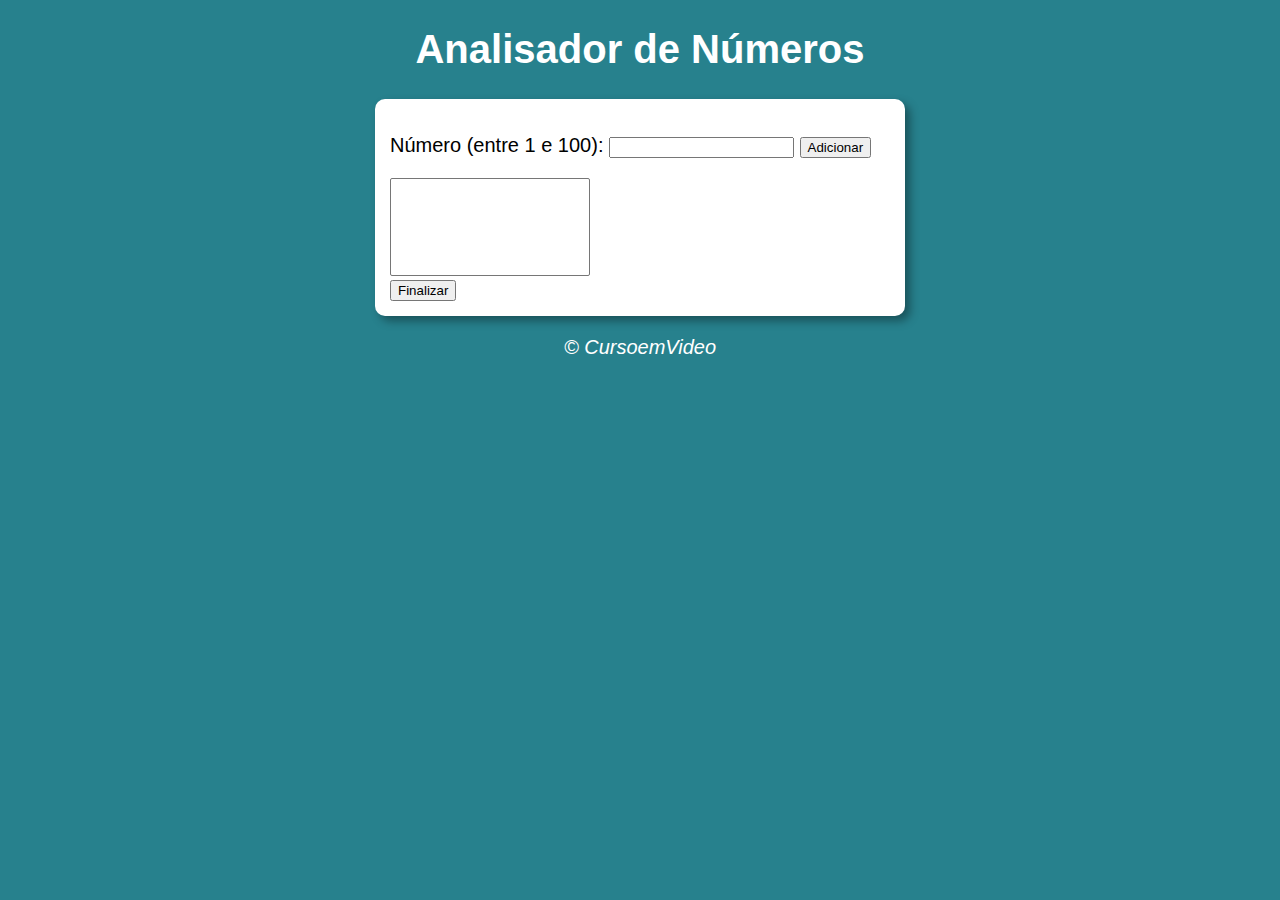
<file: analisador-numeros/index.html>
<!DOCTYPE html>
<html lang="pt-br">
<head>
    <meta charset="UTF-8">
    <meta http-equiv="X-UA-Compatible" content="IE=edge">
    <meta name="viewport" content="width=device-width, initial-scale=1.0">
    <title>Analisador de Números</title>
    <link rel="stylesheet" href="estilo.css">
</head>
<body>
    <header>
        <h1>Analisador de Números</h1>
    </header>
    <section>
        <div>
            <p>Número (entre 1 e 100): <input type="number" name="fnum" id="fnum">
            <input type="button" value="Adicionar" onclick="adicionar()"></p>
            <select name="flista" id="flista" size="6"></select><br>
            <input type="button" value="Finalizar" onclick="finalizar()">
        </div>
        <div id="res">
            
        </div>
    </section>
    <footer>
        <p>&copy; CursoemVideo</p>
    </footer>
    <script src="script.js"></script>
</body>
</html>
</file>
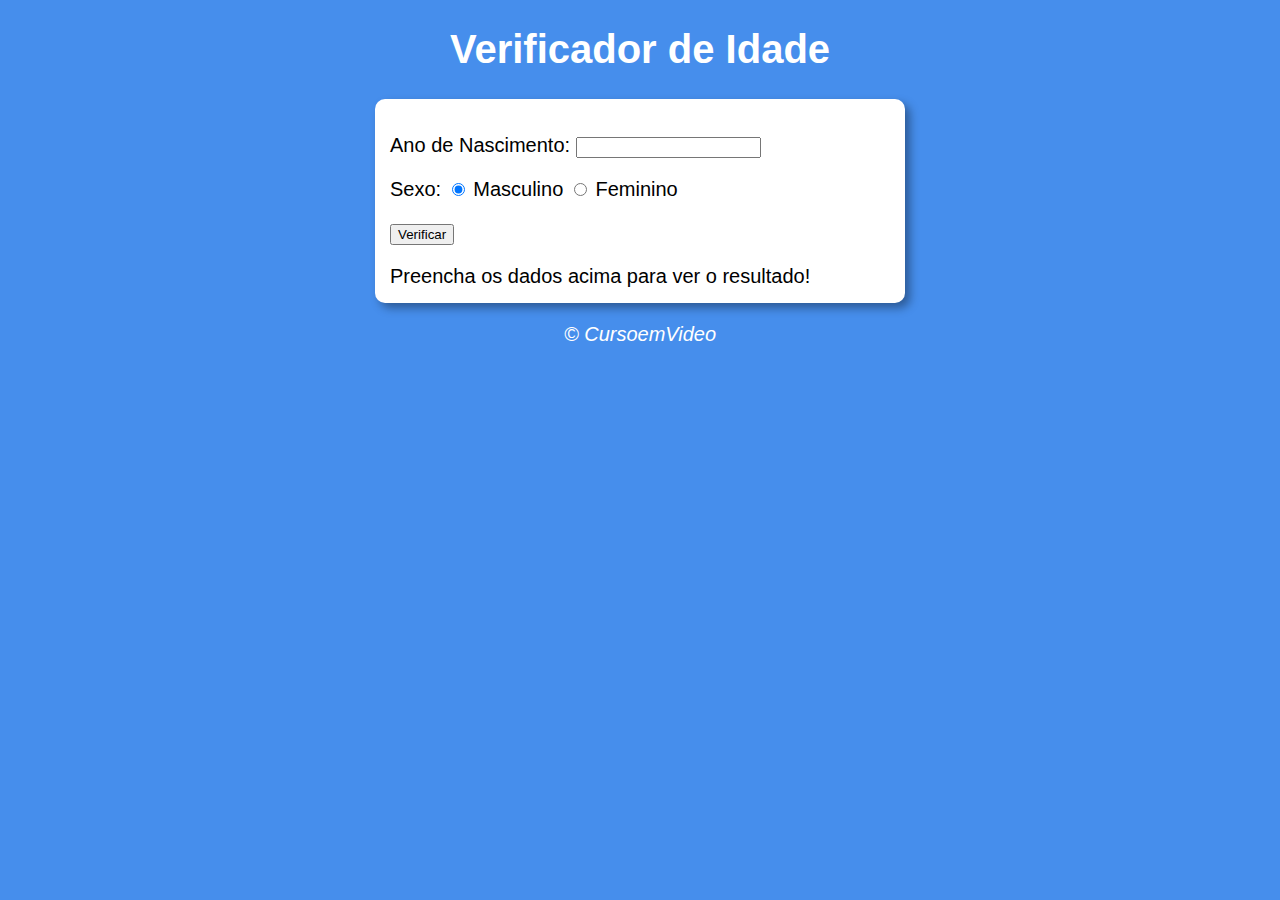
<file: calculadora-idade-aula015/index.html>
<!DOCTYPE html>
<html lang="pt-br">
<head>
    <meta charset="UTF-8">
    <meta http-equiv="X-UA-Compatible" content="IE=edge">
    <meta name="viewport" content="width=device-width, initial-scale=1.0">
    <title>Verificador de Idade</title>
    <link rel="stylesheet" href="estilo.css">
</head>
<body>
    <header>
        <h1>Verificador de Idade</h1>
    </header>
    <section>
        <div>
            <p>Ano de Nascimento:
                <input  type="number" name="txtano" id="txtano" min="0">
            </p>
            <p>Sexo:
                <input type="radio" name="radsex" id="masc" checked>
                <label for="masc">Masculino</label>
                <input type="radio" name="radsex" id="fem">
                <label for="fem">Feminino</label>
            </p>
            <p>
                <input type="button" value="Verificar" onclick="verificar()">
            </p>
        </div>
        <div id="res">
            Preencha os dados acima para ver o resultado!
        </div>
    </section>
    <footer>
        <p>&copy; CursoemVideo</p>
    </footer>
    <script src="script.js"></script>
</body>
</html>
</file>
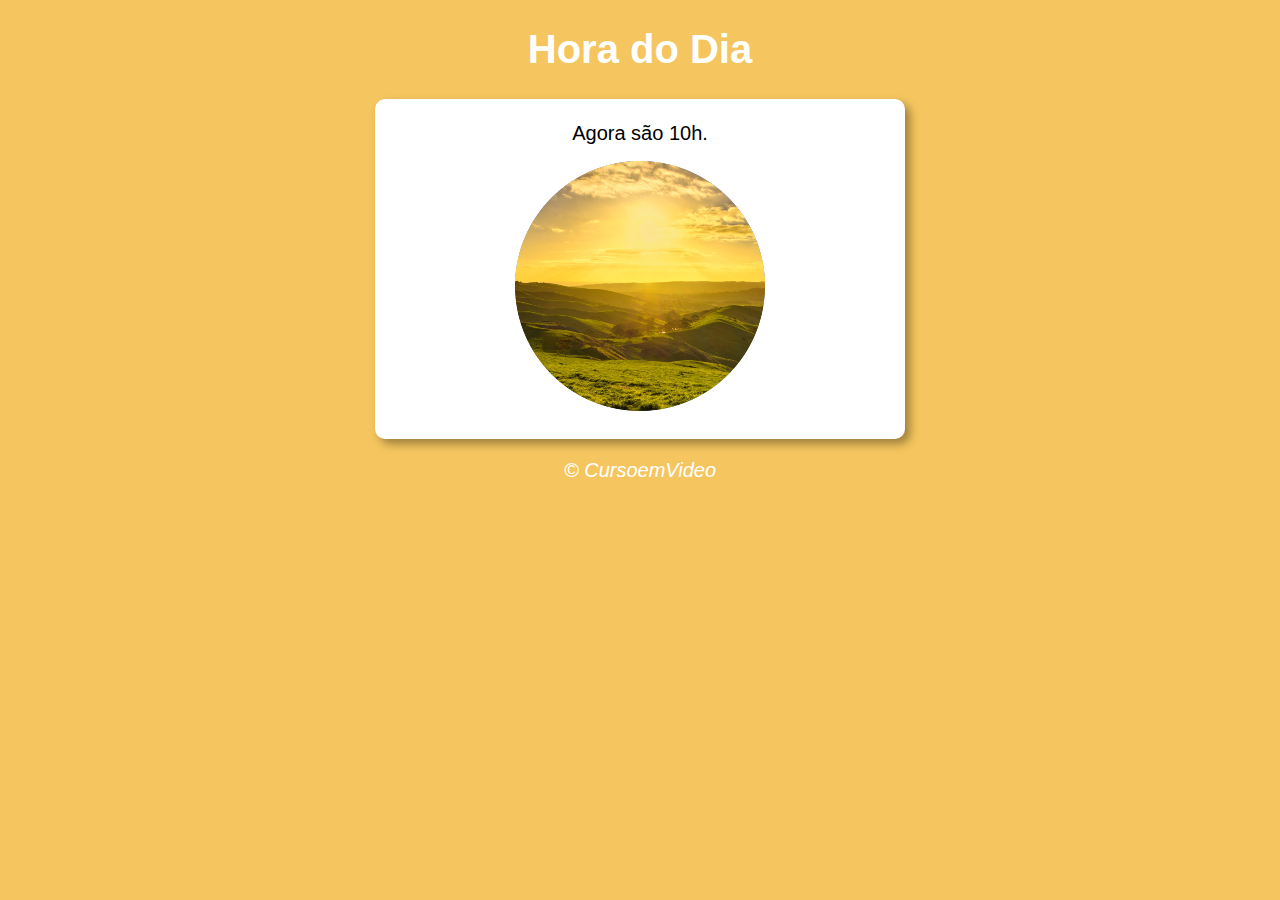
<file: hora-dia-aula014/index.html>
<!DOCTYPE html>
<html lang="pt-br">
<head>
    <meta charset="UTF-8">
    <meta http-equiv="X-UA-Compatible" content="IE=edge">
    <meta name="viewport" content="width=device-width, initial-scale=1.0">
    <title>Modelo de Exercício</title>
    <link rel="stylesheet" href="estilo.css">
</head>
<body onload="carregar()">
    <header>
        <h1>Hora do Dia</h1>
    </header>
    <section>
        <div id="msg">
            Aqui vai aparecer a hora
        </div>
        <div id="foto">
            <img id="imagem" src="images/Manha.png" alt="Foto do Dia">
        </div>
    </section>
    <footer>
        <p>&copy; CursoemVideo</p>
    </footer>
    <script src="script.js"></script>
</body>
</html>
</file>
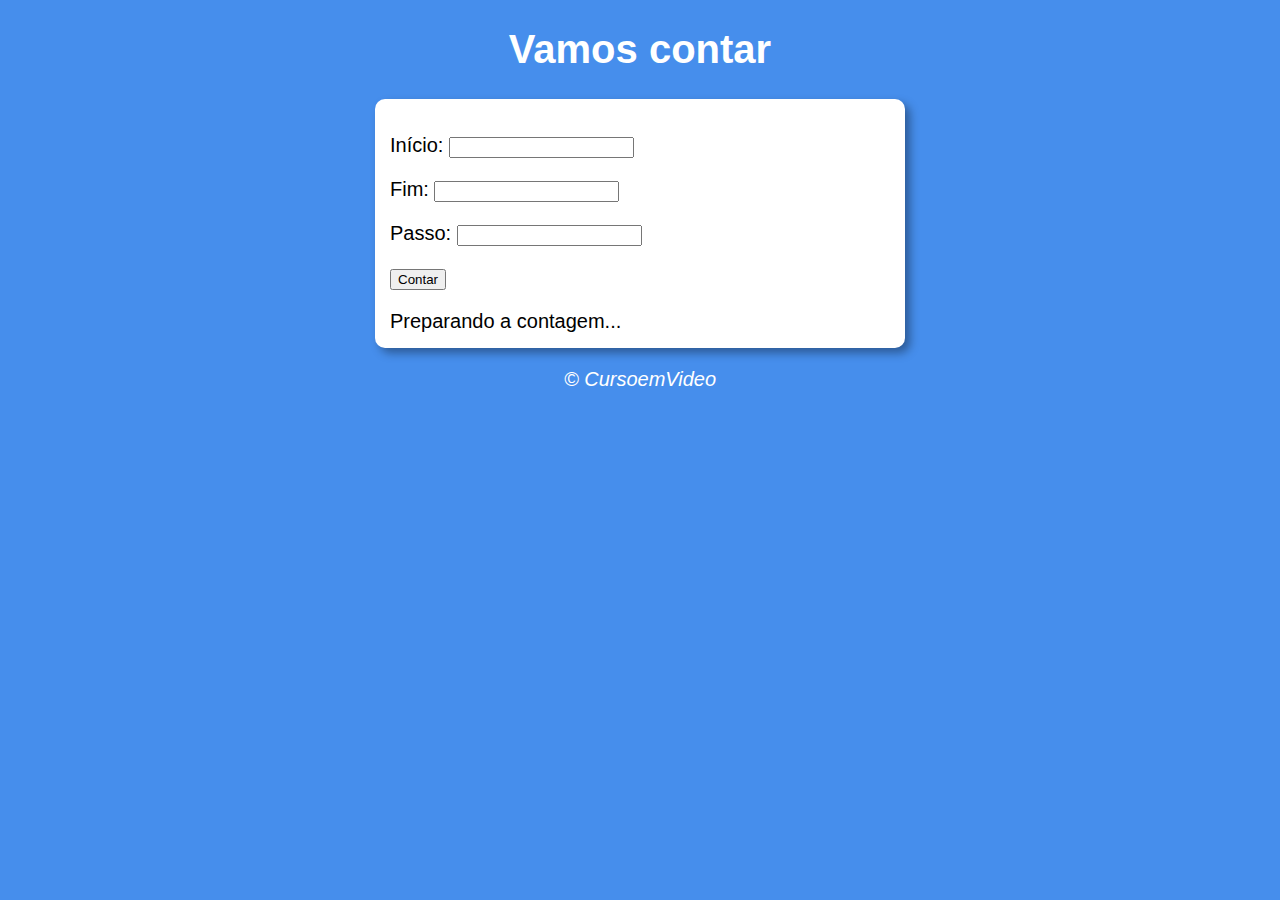
<file: aula014ex/contador-passo-ex016/index.html>
<!DOCTYPE html>
<html lang="pt-br">
<head>
    <meta charset="UTF-8">
    <meta http-equiv="X-UA-Compatible" content="IE=edge">
    <meta name="viewport" content="width=device-width, initial-scale=1.0">
    <title>Super COntador</title>
    <link rel="stylesheet" href="estilo.css">
</head>
<body>
    <header>
        <h1>Vamos contar</h1>
    </header>
    <section>
        <div id="dados">
            <p>Início: <input type="number" name="inicio" id="txti"></p>
            <p>Fim: <input type="number" name="fim" id="txtf"></p>
            <p>Passo: <input type="number" name="passo" id="txtp"></p>
            <p><input type="button" value="Contar" onclick="contar()"></p>
        </div>
        <div id="res">
            Preparando a contagem...
        </div>
    </section>
    <footer>
        <p>&copy; CursoemVideo</p>
    </footer>
    <script src="script.js"></script>
</body>
</html>
</file>
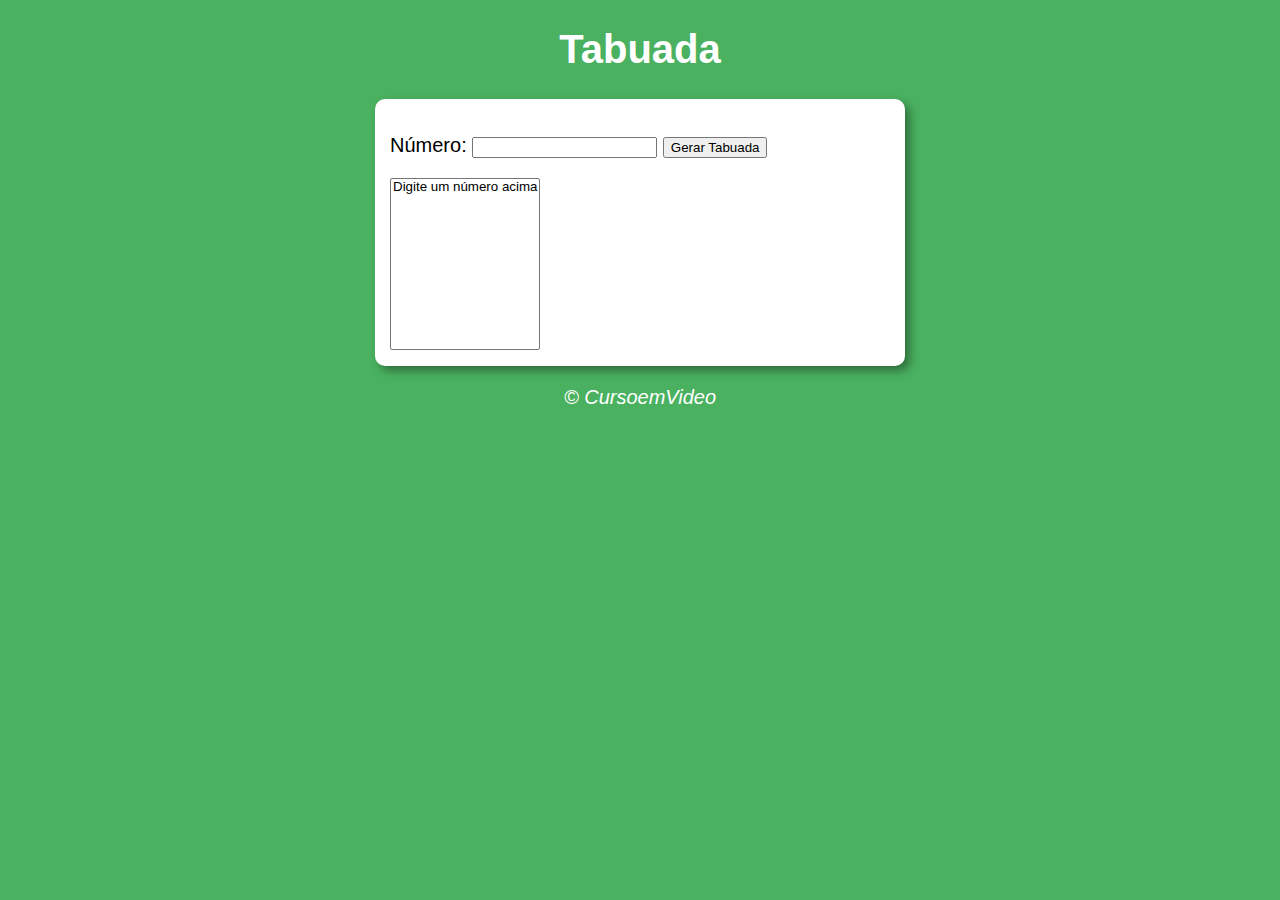
<file: aula014ex/tabuada-ex017/index.html>
<!DOCTYPE html>
<html lang="pt-br">
<head>
    <meta charset="UTF-8">
    <meta http-equiv="X-UA-Compatible" content="IE=edge">
    <meta name="viewport" content="width=device-width, initial-scale=1.0">
    <title>Tabuada</title>
    <link rel="stylesheet" href="estilo.css">
</head>
<body>
    <header>
        <h1>Tabuada</h1>
    </header>
    <section>
        <div>
            <p>Número: <input type="number" name="num" id="txtn">
            <input type="button" value="Gerar Tabuada" onclick="tabuada()"></p>
        </div>
        <div>
            <select name="tabuada" id="seltab" size="10">
                <option>Digite um número acima</option>
            </select>
        </div>
    </section>
    <footer>
        <p>&copy; CursoemVideo</p>
    </footer>
    <script src="script.js"></script>
</body>
</html>
</file>
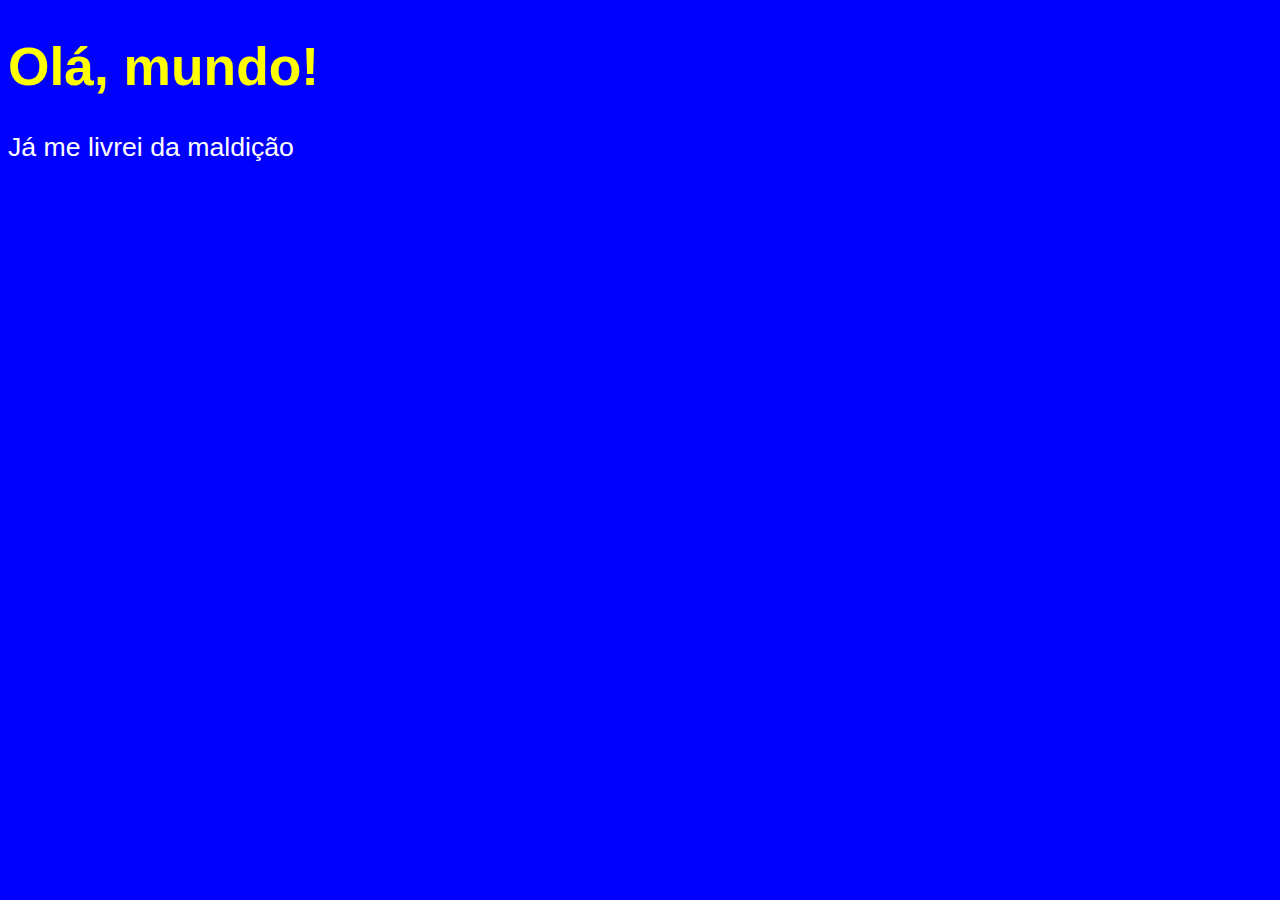
<file: aula004/ex001.html>
<!DOCTYPE html>
<html lang="pt-br">
<head>
    <meta charset="UTF-8">
    <meta http-equiv="X-UA-Compatible" content="IE=edge">
    <meta name="viewport" content="width=device-width, initial-scale=1.0">
    <title>Meu primeiro pograma...</title>
    <style>
        body {
            background-color: blue;
            color: white;
            font: normal 20pt Arial;
        }
        h1{
            color: yellow;
        }
    </style>
</head>
<body>
    <h1>Olá, mundo!</h1>
    <p>Já me livrei da maldição</p>
    <script>
        window.alert('Minha primeira mensagem!')
        window.confirm('Está gostando de JS?')
        window.prompt('Qual é o seu nome?')
    </script>
</body>
</html>
</file>
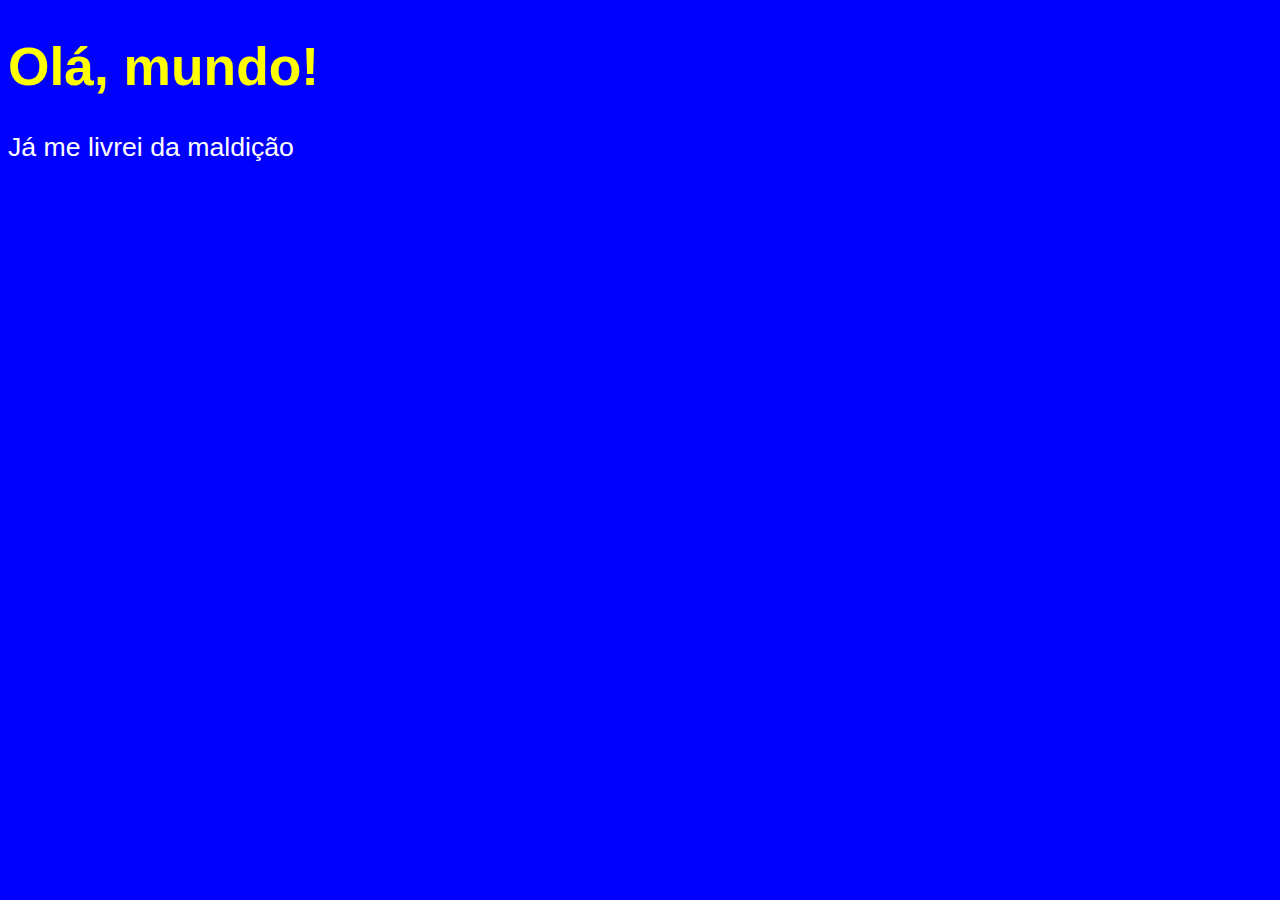
<file: aula006/ex002.html>
<!DOCTYPE html>
<html lang="pt-br">
<head>
    <meta charset="UTF-8">
    <meta http-equiv="X-UA-Compatible" content="IE=edge">
    <meta name="viewport" content="width=device-width, initial-scale=1.0">
    <title>Meu primeiro pograma...</title>
    <style>
        body {
            background-color: blue;
            color: white;
            font: normal 20pt Arial;
        }
        h1{
            color: yellow;
        }
    </style>
</head>
<body> 
    <h1>Olá, mundo!</h1>
    <p>Já me livrei da maldição</p>
    <script>
        var nome = window.prompt('Qual é o seu nome?');
        window.alert('É um grande prazer em te conhecer,'+ nome+ '!')
    </script>
</body>
</html>
</file>
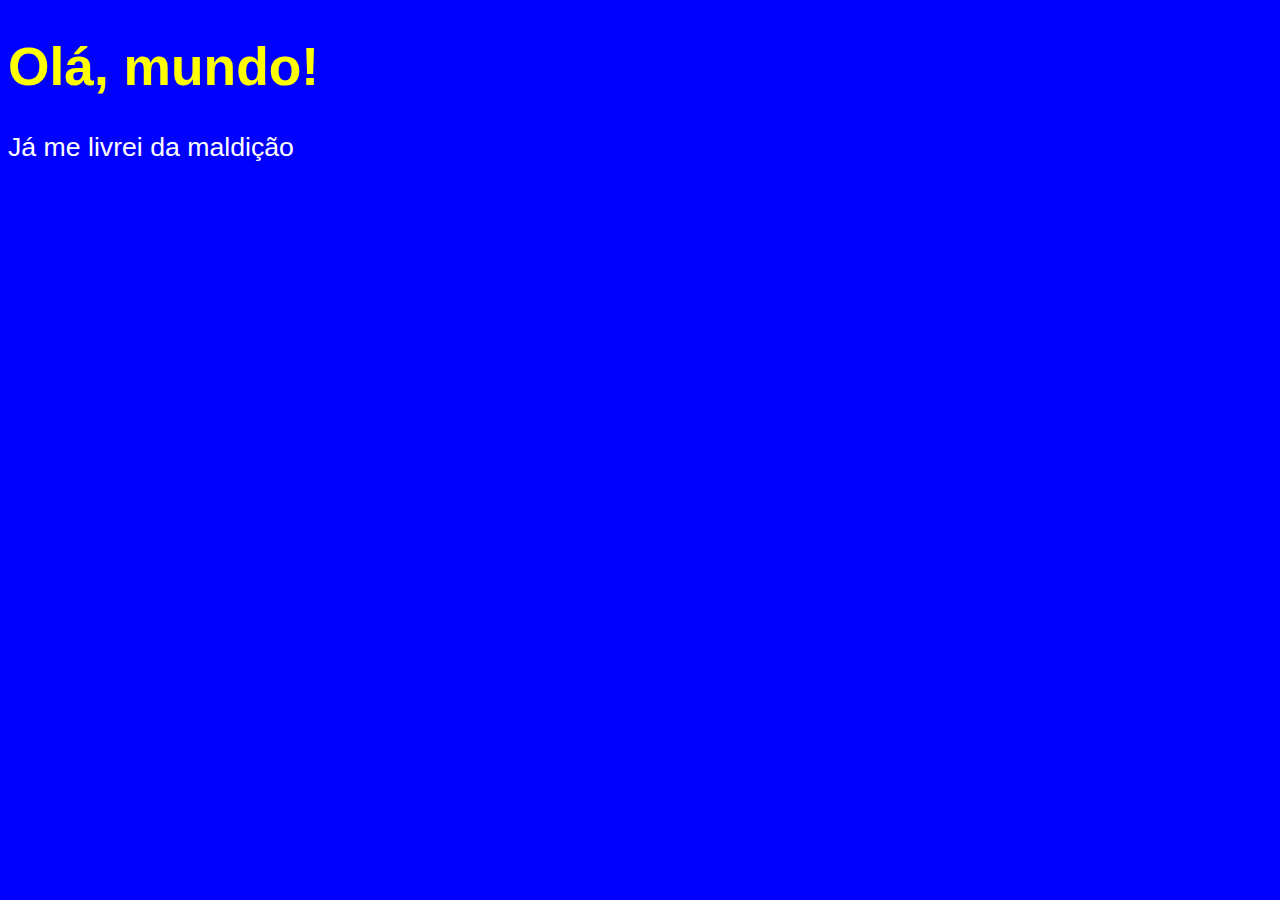
<file: aula006/ex003.html>
<!DOCTYPE html>
<html lang="pt-br">
<head>
    <meta charset="UTF-8">
    <meta http-equiv="X-UA-Compatible" content="IE=edge">
    <meta name="viewport" content="width=device-width, initial-scale=1.0">
    <title>Meu primeiro pograma...</title>
    <style>
        body {
            background-color: blue;
            color: white;
            font: normal 20pt Arial;
        }
        h1{
            color: yellow;
        }
    </style>
</head>
<body> 
    <h1>Olá, mundo!</h1>
    <p>Já me livrei da maldição</p>
    <script>
        var n1 = Number(window.prompt('Digite um número: '))
        var n2 = Number(window.prompt('Digite outro número: '))
        var s = n1 + n2
        window.alert(`A soma entre ${n1} e ${n2} é igual a ${s}`)
    </script>
</body>
</html>
</file>
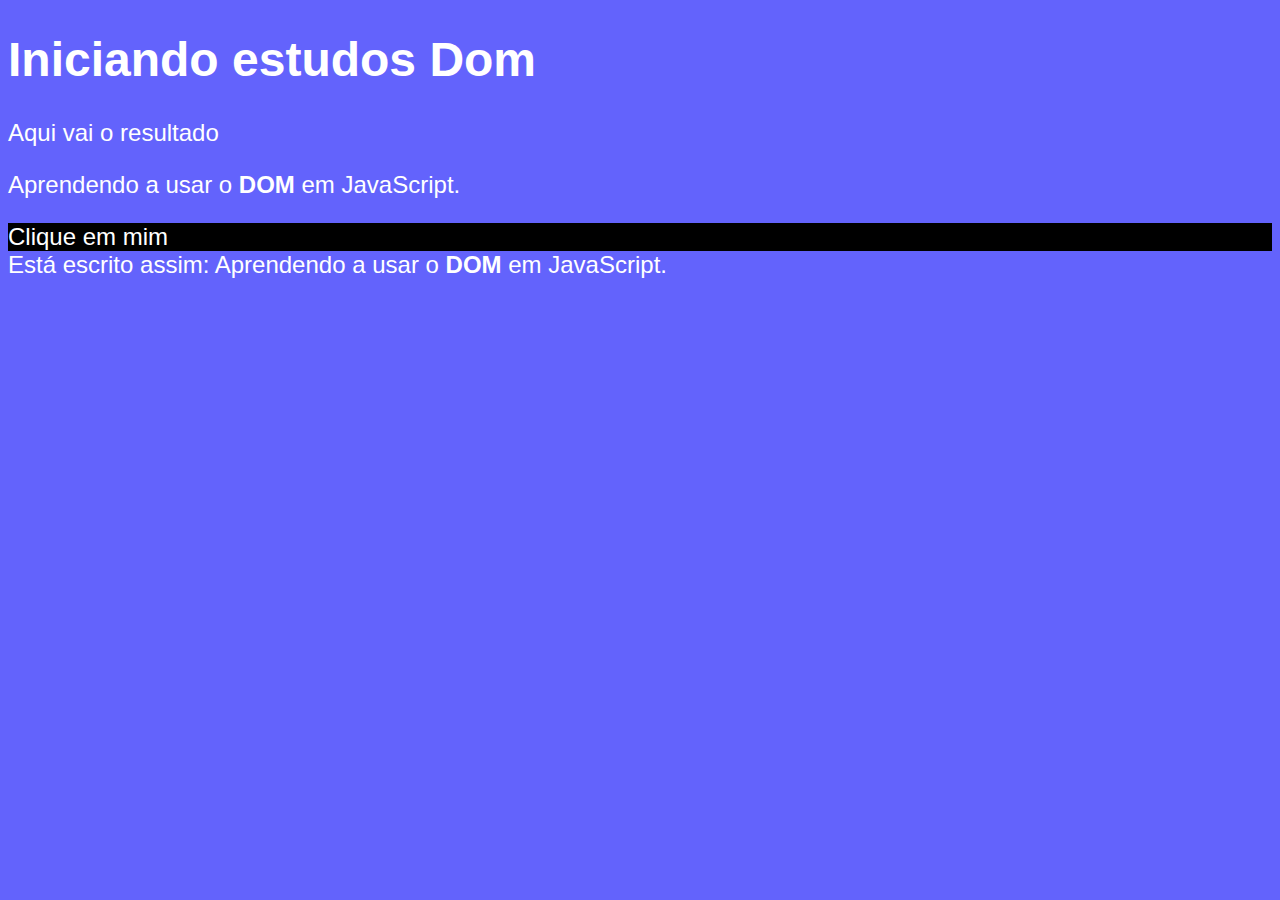
<file: aula009/ex009.html>
<!DOCTYPE html>
<html lang="pt-br">
<head>
    <meta charset="UTF-8">
    <meta http-equiv="X-UA-Compatible" content="IE=edge">
    <meta name="viewport" content="width=device-width, initial-scale=1.0">
    <title>Primeiros passos com DOM</title>
    <style>
        body {
            background-color: rgb(99, 99, 252);
            color: white;
            font: normal 18pt Arial;
        }
    </style>
</head>
<body>
    <h1>Iniciando estudos Dom</h1>
    <p>Aqui vai o resultado</p>
    <p>Aprendendo a usar o <strong>DOM</strong> em JavaScript.</p>
    <div id="msg">Clique em mim</div>
    <script>
        var p1 = window.document.getElementsByTagName('p')[1]
        document.write('Está escrito assim: ' + p1.innerHTML)
        // var d = document.getElementById('msg')
        // d.style.background = 'green'
        // //d.innerText = 'Estou aguardando...'
        var d = document.querySelector('div#msg')
        d.style.background = 'black'

    </script>
</body>
</html>
</file>
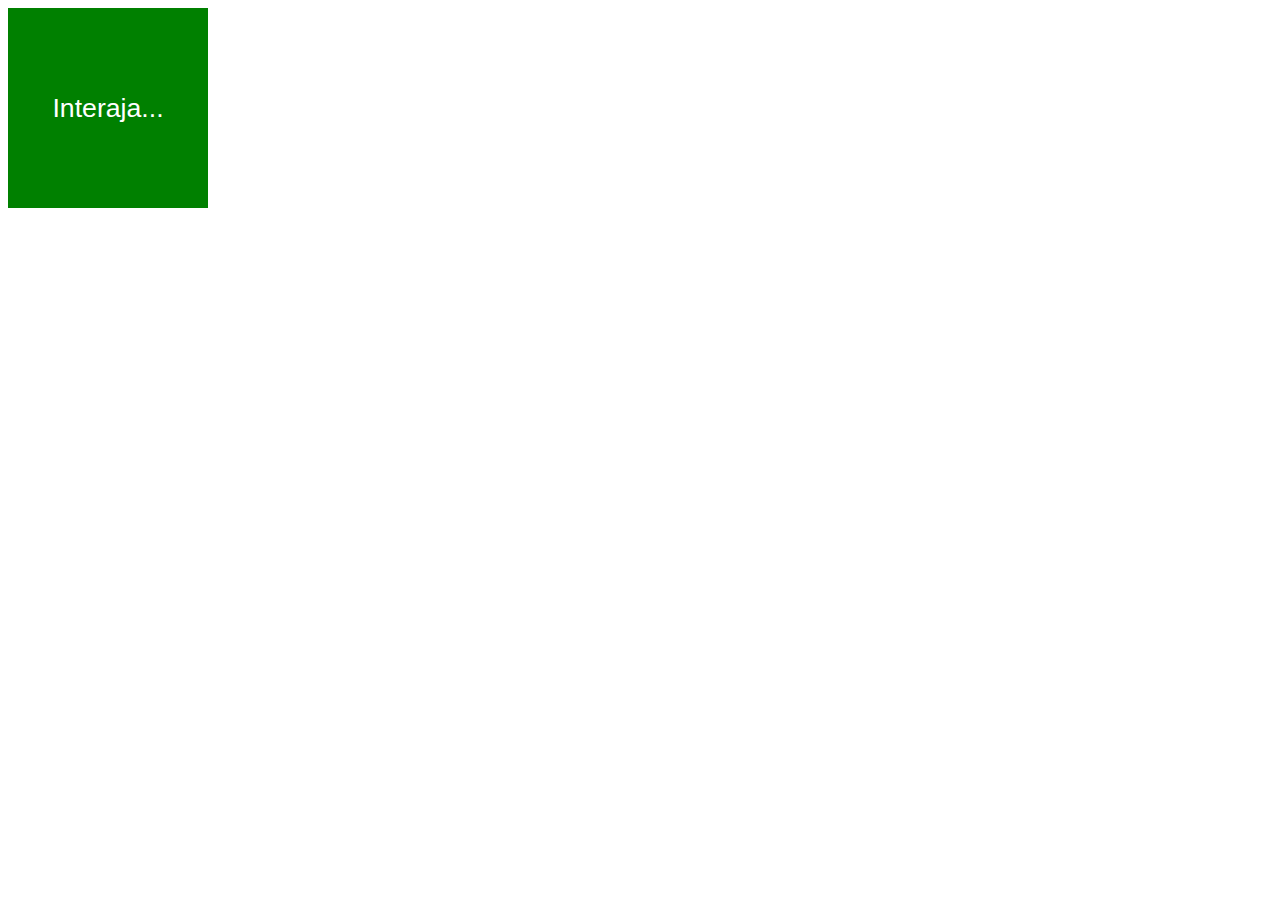
<file: aula010/ex010.html>
<!DOCTYPE html>
<html lang="pt-br">
<head>
    <meta charset="UTF-8">
    <meta http-equiv="X-UA-Compatible" content="IE=edge">
    <meta name="viewport" content="width=device-width, initial-scale=1.0">
    <title>Eventos DOM</title>
    <style>
        div#area {
            font: normal 20pt Arial;
            background-color: green;
            color: white;
            width: 200px;
            height: 200px;
            line-height: 200px;
            text-align: center;
        }
    </style>
</head>
<body>
    <div id="area">
        <!-- <div id="area" onclick="clicar()" onmouseenter="entrar()" onmouseout="sair()"> -->
        Interaja...
    </div>
    <script>
        var a = document.getElementById('area')
        a.addEventListener('click',clicar)
        a.addEventListener('mouseenter', entrar)
        a.addEventListener('mouseout', sair)

        function clicar(){
            
            a.innerText = 'Clicou!'
            a.style.background = 'red'
        }
        function entrar() {
            a.innerText = 'Entrou!'
        }
        function sair() {
            a.innerText = 'Saiu!'
        }
    </script>
    
</body>
</html>
</file>
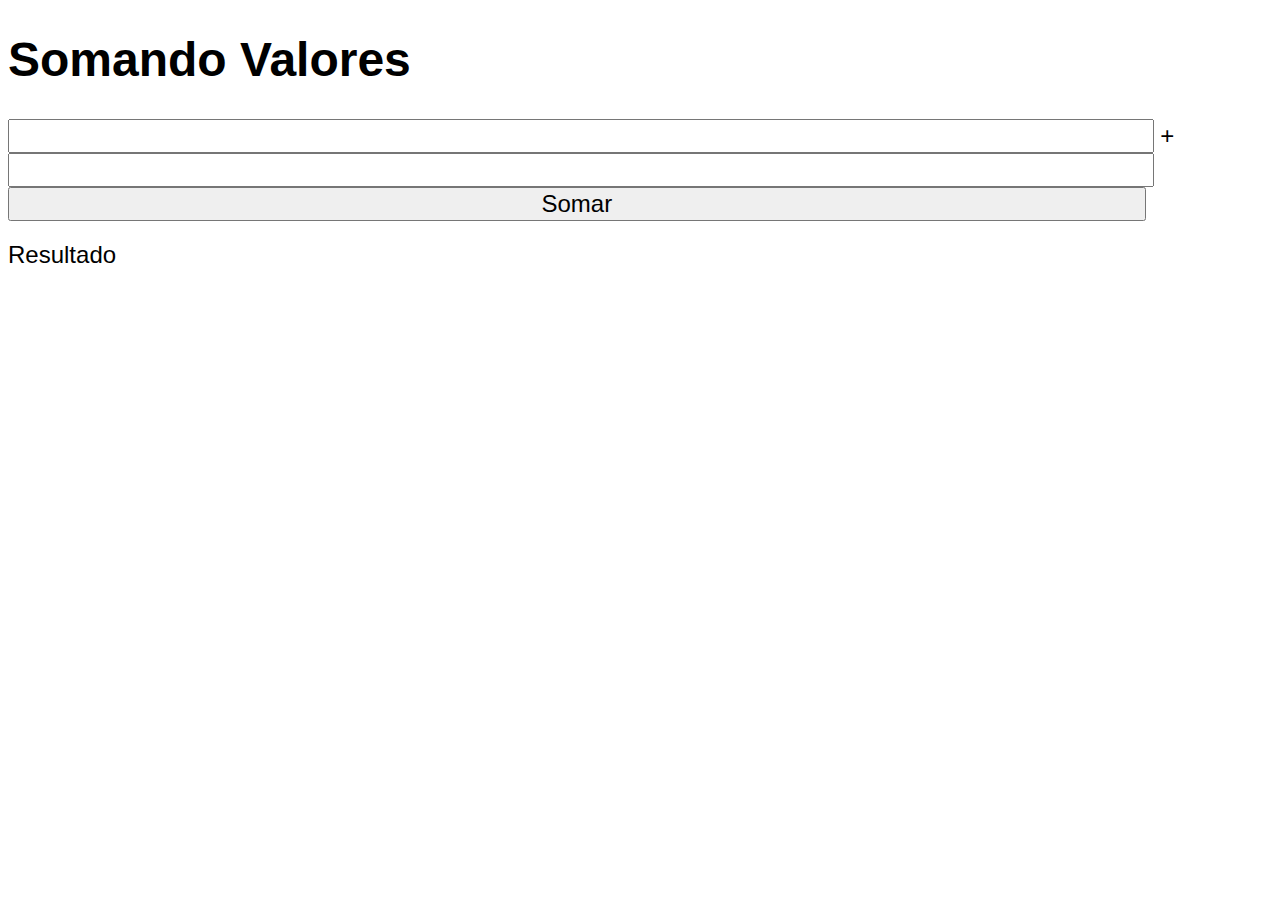
<file: aula010/ex011.html>
<!DOCTYPE html>
<html lang="pt-br">
<head>
    <meta charset="UTF-8">
    <meta http-equiv="X-UA-Compatible" content="IE=edge">
    <meta name="viewport" content="width=device-width, initial-scale=1.0">
    <title>Somando Números</title>
    <style>
        body {
            font: normal 18pt Arial;
        }
        input {
            font: normal 18pt Arial;
            width: 90%;
        }
        div#res {
            margin-top: 20px;
        }
    </style>
</head>
<body>
    <h1>Somando Valores</h1>
    <input type="number" name="txtn1" id="txtn1"> +
    <input type="number" name="txtn2" id="txtn2">
    <input type="button" value="Somar" onclick="somar()">
    <div id="res">Resultado</div>
    <script>
        function somar() {
            var tn1 = document.getElementById('txtn1')
            var tn2 = document.querySelector('input#txtn2')
            var res = document.getElementById('res')
            var n1 = Number(tn1.value)
            var n2 = Number(tn2.value)
            var s = n1 + n2
            res.innerHTML = `A soma entre ${n1} e ${n2} é igual a ${s}`
            
        }
    </script>
</body>
</html>
</file>
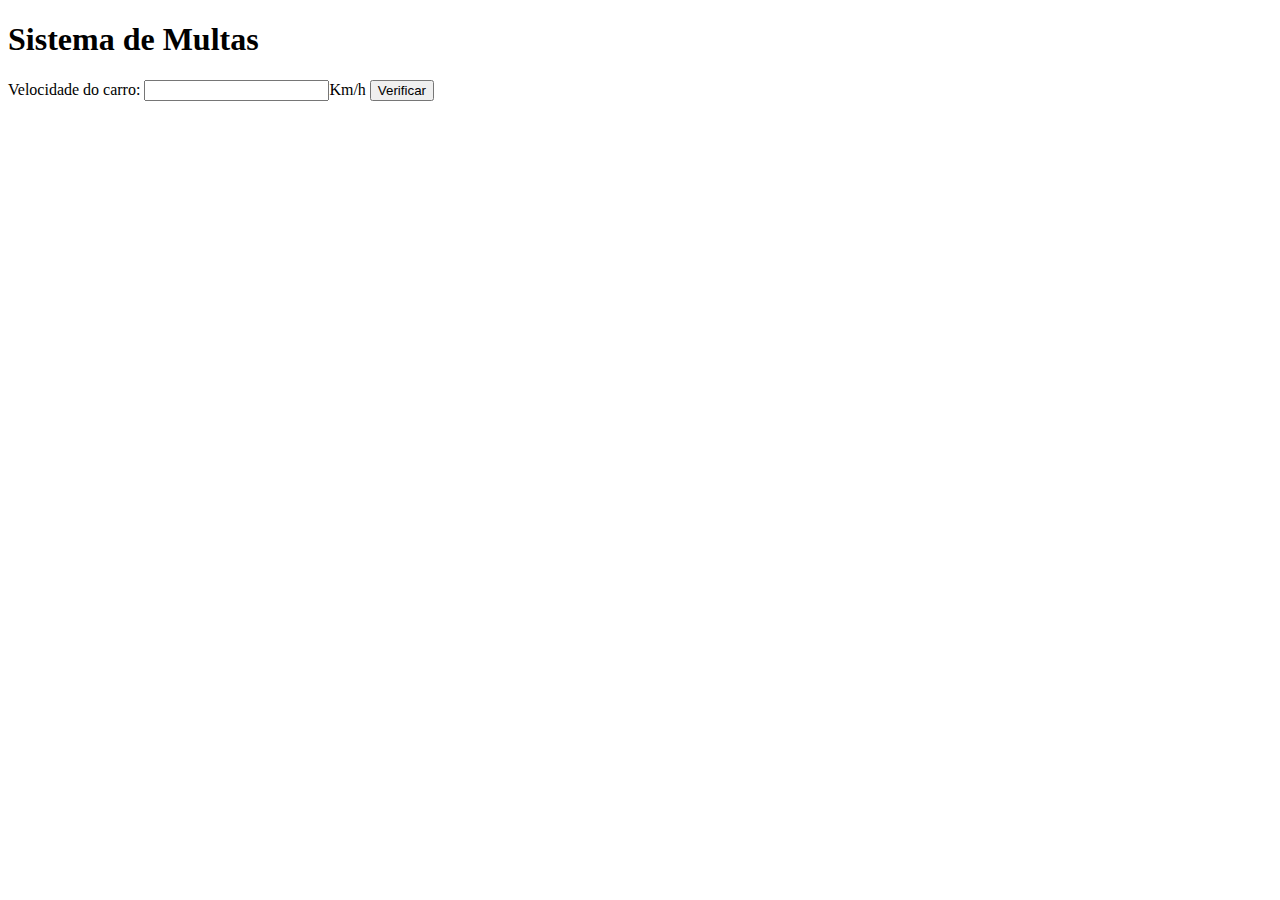
<file: aula011/ex013.html>
<!DOCTYPE html>
<html lang="pt-ber">
<head>
    <meta charset="UTF-8">
    <meta http-equiv="X-UA-Compatible" content="IE=edge">
    <meta name="viewport" content="width=device-width, initial-scale=1.0">
    <title>DETRAN</title>
</head>
<body>
    <h1>Sistema de Multas</h1>
    Velocidade do carro: <input type="number" name="txtvel" id="txtvel">Km/h
    <input type="button" value="Verificar" onclick="calcular()">
    <div id="res">

    </div>
    <script>
        function calcular() {
            var txtv = document.querySelector('input#txtvel')
            var res = document.querySelector('div#res')
            var vel = Number(txtv.value)
            res.innerHTML = `<p>Sua velocidade atual é de <strong>${vel}Km/h</strong></p>`
            if (vel > 60) {
                res.innerHTML += `<p>Você está <strong>MULTADO</strong> por excesso de velocidade!<p>`
            }
            res.innerHTML += '<p>Dirija sempre com cinto de segurança!</p>'
        }   
    </script>
    
</body>
</html>
</file>
<file: analisador-numeros/estilo.css>
body {
    background-color: rgb(39, 129, 141);
    font: normal 15pt Arial;
}

header {
    color: white;
    text-align: center;
}

section {
    background-color: white;
    border-radius: 10px;
    padding: 15px;
    max-width: 500px;
    margin: auto;
    box-shadow: 5px 5px 10px rgba(0, 0, 0, 0.363);
}

footer {
    color: white;
    text-align: center;
    font-style: italic;
}

#flista {
    width: 200px;
}
</file>
<file: calculadora-idade-aula015/estilo.css>
body {
    background-color: rgb(70, 142, 236);
    font: normal 15pt Arial;
}

header {
    color: white;
    text-align: center;
}

section {
    background-color: white;
    border-radius: 10px;
    padding: 15px;
    max-width: 500px;
    margin: auto;
    box-shadow: 5px 5px 10px rgba(0, 0, 0, 0.363);
}

footer {
    color: white;
    text-align: center;
    font-style: italic;
}
</file>
<file: hora-dia-aula014/estilo.css>
body {
    background-color: rgb(70, 142, 236);
    font: normal 15pt Arial;
}

header {
    color: white;
    text-align: center;
}

section {
    background-color: white;
    border-radius: 10px;
    padding: 15px;
    max-width: 500px;
    margin: auto;
    box-shadow: 5px 5px 10px rgba(0, 0, 0, 0.363);
}

div {
    text-align: center;
    padding: 8px;
}

footer {
    color: white;
    text-align: center;
    font-style: italic;
}
</file>
<file: aula014ex/contador-passo-ex016/estilo.css>
body {
    background-color: rgb(70, 142, 236);
    font: normal 15pt Arial;
}

header {
    color: white;
    text-align: center;
}

section {
    background-color: white;
    border-radius: 10px;
    padding: 15px;
    width: 500px;
    margin: auto;
    box-shadow: 5px 5px 10px rgba(0, 0, 0, 0.363);
}

footer {
    color: white;
    text-align: center;
    font-style: italic;
}
</file>
<file: aula014ex/tabuada-ex017/estilo.css>
body {
    background-color: rgb(74, 177, 96);
    font: normal 15pt Arial;
}

header {
    color: white;
    text-align: center;
}

section {
    background-color: white;
    border-radius: 10px;
    padding: 15px;
    max-width: 500px;
    margin: auto;
    box-shadow: 5px 5px 10px rgba(0, 0, 0, 0.363);
}

footer {
    color: white;
    text-align: center;
    font-style: italic;
}
</file>
